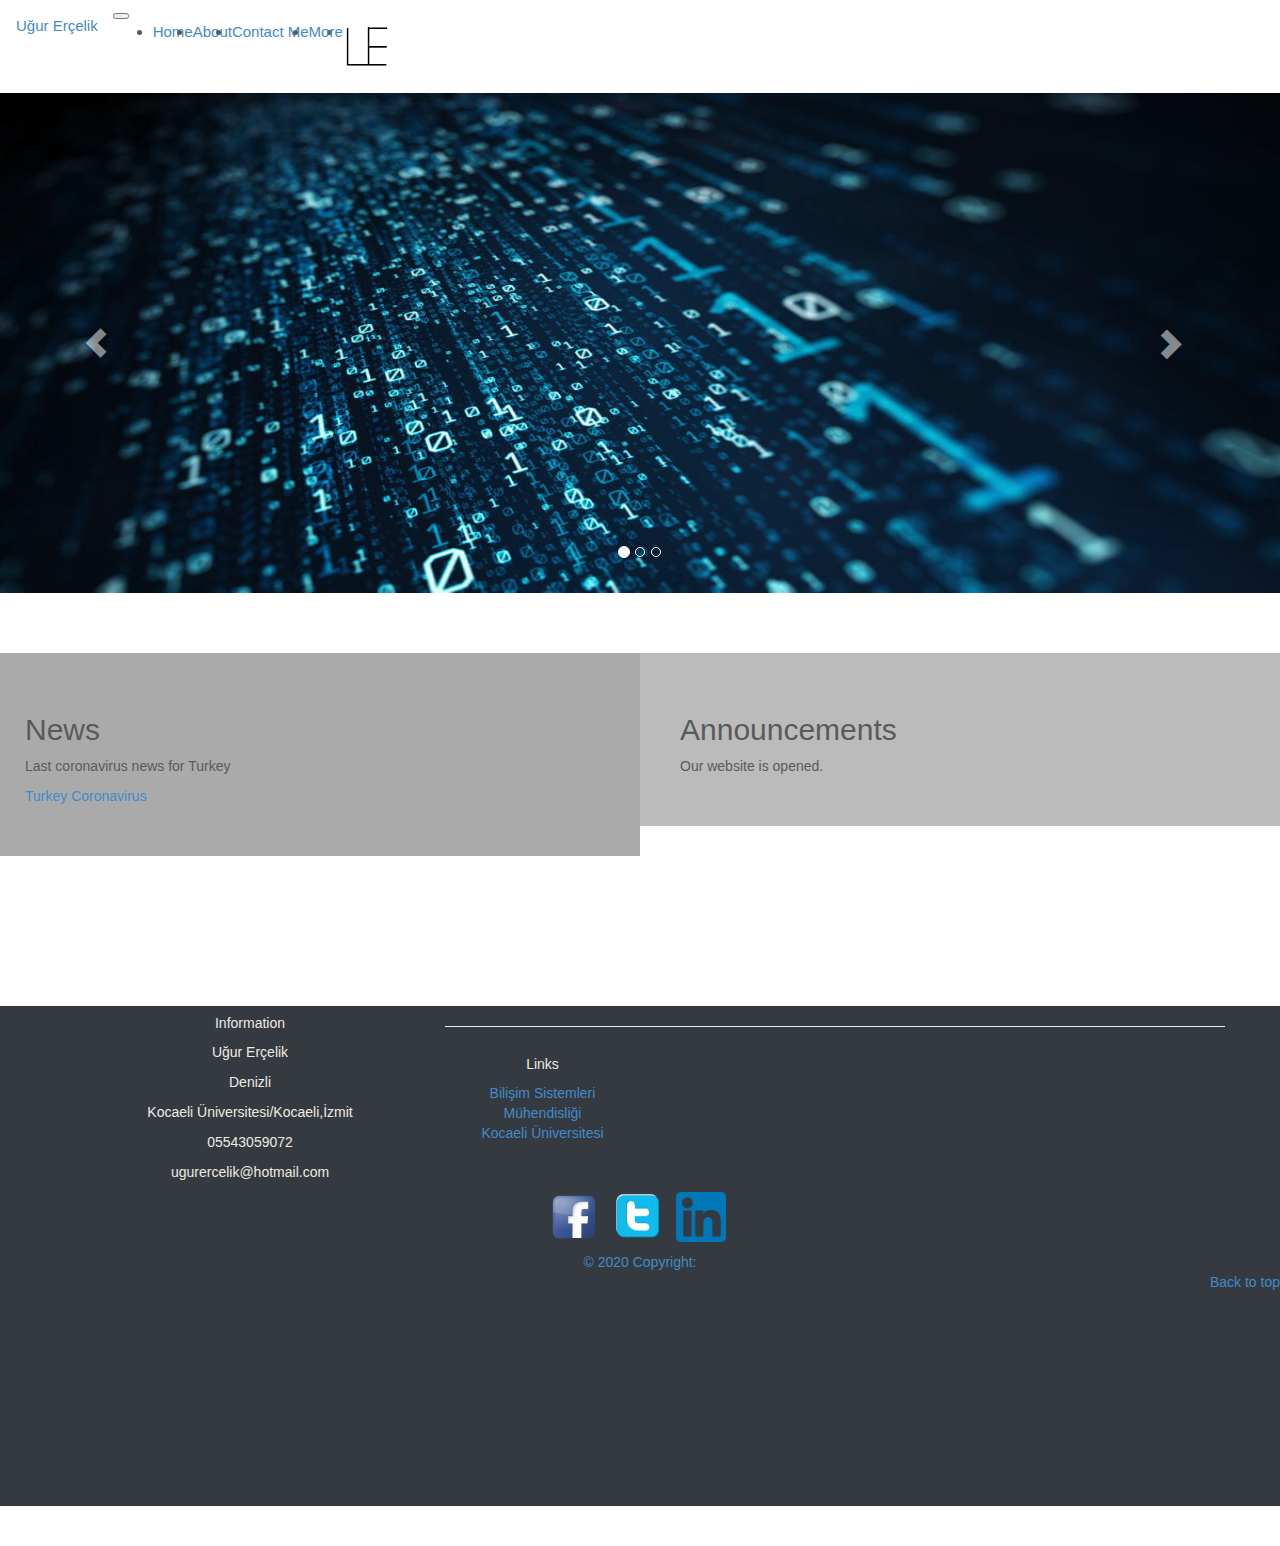
<file: index.html>
<!DOCTYPE html>
<html lang="en">
  <head>
	
    <meta charset="utf-8">
    <meta http-equiv="X-UA-Compatible" content="IE=edge">
    <meta name="viewport" content="width=device-width, initial-scale=1">
    <meta name="description" content="">
    <meta name="author" content="">
    <link rel="shortcut icon" href="source/assets/ico/ugur.ico">
    <script src="https://code.jquery.com/jquery-3.5.1.slim.min.js" integrity="sha384-DfXdz2htPH0lsSSs5nCTpuj/zy4C+OGpamoFVy38MVBnE+IbbVYUew+OrCXaRkfj" crossorigin="anonymous"></script>
    <script src="https://cdn.jsdelivr.net/npm/bootstrap@4.5.3/dist/js/bootstrap.bundle.min.js" integrity="sha384-ho+j7jyWK8fNQe+A12Hb8AhRq26LrZ/JpcUGGOn+Y7RsweNrtN/tE3MoK7ZeZDyx" crossorigin="anonymous"></script>

    <title>Uğur Erçelik Personal Web Page</title>


    <link href="source/dist/css/bootstrap.min.css" rel="stylesheet">
    <link rel="stylesheet" href="https://cdn.jsdelivr.net/npm/bootstrap@4.5.3/dist/css/bootstrap.min.css" integrity="sha384-TX8t27EcRE3e/ihU7zmQxVncDAy5uIKz4rEkgIXeMed4M0jlfIDPvg6uqKI2xXr2" crossorigin="anonymous">

    <link href="carousel.css" rel="stylesheet">
	<script>
	  (function(i,s,o,g,r,a,m){i['GoogleAnalyticsObject']=r;i[r]=i[r]||function(){
	  (i[r].q=i[r].q||[]).push(arguments)},i[r].l=1*new Date();a=s.createElement(o),
	  m=s.getElementsByTagName(o)[0];a.async=1;a.src=g;m.parentNode.insertBefore(a,m)
	  })(window,document,'script','https://www.google-analytics.com/analytics.js','ga');

	  ga('create', 'UA-79728527-1', 'auto');
	  ga('send', 'pageview');



	</script>
  </head>
<!-- NAVBAR
================================================== -->
  <body>
    

    <nav class="navbar navbar-expand-lg navbar-dark bg-dark">
      <a class="navbar-brand" href="#">Uğur Erçelik</a>
      <button class="navbar-toggler" type="button" data-toggle="collapse" data-target="#navbarNavDropdown" aria-controls="navbarNavDropdown" aria-expanded="false" aria-label="Toggle navigation">
        <span class="navbar-toggler-icon"></span>
      </button>
      <div class="collapse navbar-collapse" id="navbarNavDropdown">
        <ul class="navbar-nav">
          <li class="nav-item active">
            <a class="nav-link" href="index.html">Home <span class="sr-only">(current)</span></a>
          </li>
          <li class="nav-item">
            <a class="nav-link" href="about.html">About</a>
          </li>
          <li class="nav-item">
            <a class="nav-link" href="contactme.html">Contact Me</a>
          </li>
          <li class="nav-item dropdown">
            <a class="nav-link dropdown-toggle" href="#" id="navbarDropdownMenuLink" role="button" data-toggle="dropdown" aria-haspopup="true" aria-expanded="false">
              More
            </a>
            <div class="dropdown-menu" aria-labelledby="navbarDropdownMenuLink">
              <a class="dropdown-item" href="announcment.html">Announcements</a>
              <a class="dropdown-item" href="news.html">News</a>
              <a class="dropdown-item" href="projects.html">Projects</a>
            </div>
          </li>
          <li class="nav-item">
            <img class="img-responsive img-full" src="source/assets/ico/ugur.ico" alt="">
          </li>
        </ul>
      </div>
    </nav>


    <!-- Carousel
    ================================================== -->
    <div id="myCarousel" class="carousel slide" data-ride="carousel">
      <!-- Indicators -->
      <ol class="carousel-indicators">
        <li data-target="#myCarousel" data-slide-to="0" class="active"></li>
        <li data-target="#myCarousel" data-slide-to="1"></li>
        <li data-target="#myCarousel" data-slide-to="2"></li>
      </ol>
      <div class="carousel-inner">

        <div class="item active">
         <img class="img-responsive img-full" src="source/pic/software1.jpg" alt="">
          <div class="container">
            <div class="carousel-caption">
            </div>
          </div>
        </div>
		
        <div class="item">
          <img class="img2-responsive img2-full" src="source/pic/software2.jpeg" alt="">
          <div class="container">
            <div class="carousel-caption">
            </div>
          </div>
        </div>


        <div class="item">
          <img class="img3-responsive img3-full" src="source/pic/android.jpg" alt="">
          <div class="container">
            <div class="carousel-caption">
            </div>
          </div>
        </div>

      </div>
	  
      <a class="left carousel-control" href="#myCarousel" data-slide="prev"><span class="glyphicon glyphicon-chevron-left"></span></a>
      <a class="mid carousel-control" href="#myCarousel" data-slide="next"><span class="glyphicon glyphicon-chevron-mid"></span></a>
      <a class="right carousel-control" href="#myCarousel" data-slide="next"><span class="glyphicon glyphicon-chevron-right"></span></a>
    </div><!-- /.carousel -->


    <!--Duyurular,Haberler-->

    <div class="row">
      <div class="col-lg-6" style="background-color:#aaa;">
        <h2>News</h2>
        <p>Last coronavirus news for Turkey</p>
        <p><a href="https://covid19.saglik.gov.tr/ ">Turkey Coronavirus</a></p>
      </div>
      <div class="col-lg-6" style="background-color:#bbb;">
        <h2>Announcements</h2>
        <p>Our website is opened.</p>
      </div>
    </div>
     
      <!-- Footer -->
  <footer class="page-footer font-small stylish-color-dark pt-4">

  <!-- Footer Links -->
  <div class="container text-center text-md-left">

    <!-- Grid row -->
    <div class="row">

      <!-- Grid column -->
      <div class="col-md-4 mx-auto">

        <!-- Content -->
        <h5 class="font-weight-bold text-uppercase mt-3 mb-4">Information</h5>
        <p>Uğur Erçelik</p>
        <p>Denizli</p>
        <p>Kocaeli Üniversitesi/Kocaeli,İzmit</p>
        <p>05543059072</p>
        <p>ugurercelik@hotmail.com</p>
         
      </div>
      <!-- Grid column -->

      <hr class="clearfix w-100 d-md-none">

      <!-- Grid column -->
      <div class="col-md-2 mx-auto">

        <!-- Links -->
        <h5 class="font-weight-bold text-uppercase mt-3 mb-4">Links</h5>

        <ul class="list-unstyled">
          <li>
            <a href="http://bilisim.kocaeli.edu.tr/ ">Bilişim Sistemleri Mühendisliği</a>
          </li>
          <li>
            <a href="http://www.kocaeli.edu.tr/">Kocaeli Üniversitesi</a>
          </li>
        </ul>

      </div>
      <!-- Grid column -->


  

    </div>
    <!-- Grid row -->

  </div>

  <!-- Social buttons -->
  <ul class="list-unstyled list-inline text-center">
    <li class="list-inline-item">
      <a href="https://facebook.com/ "  target="_blank" ><img src="source/pic/facebook.png" alt="" >
    </li>

    <li class="list-inline-item">
      <a href="https://twitter.com/ " target="_blank" ><img src="source/pic/twitter.png" alt="">
    </li>

    <li class="list-inline-item">
      <a href="https://tr.linkedin.com/ " target="_blank" ><img src="source/pic/linkedin.png" alt="">
    </li>
  </ul>
  <!-- Social buttons -->

  <!-- Copyright -->
  <div class="footer-copyright text-center py-3">© 2020 Copyright:
  </div>
  <!-- Copyright -->

  <p class="pull-right"><a href="#">Back to top</a></p>
</footer>
<!-- Footer -->


   
    
    <!-- Placed at the end of the document so the pages load faster -->
    <script src="https://ajax.googleapis.com/ajax/libs/jquery/1.11.0/jquery.min.js"></script>
    <script src="source/dist/js/bootstrap.min.js"></script>
    <script src="source/assets/js/docs.min.js"></script>
  </body>
</html>
</file>
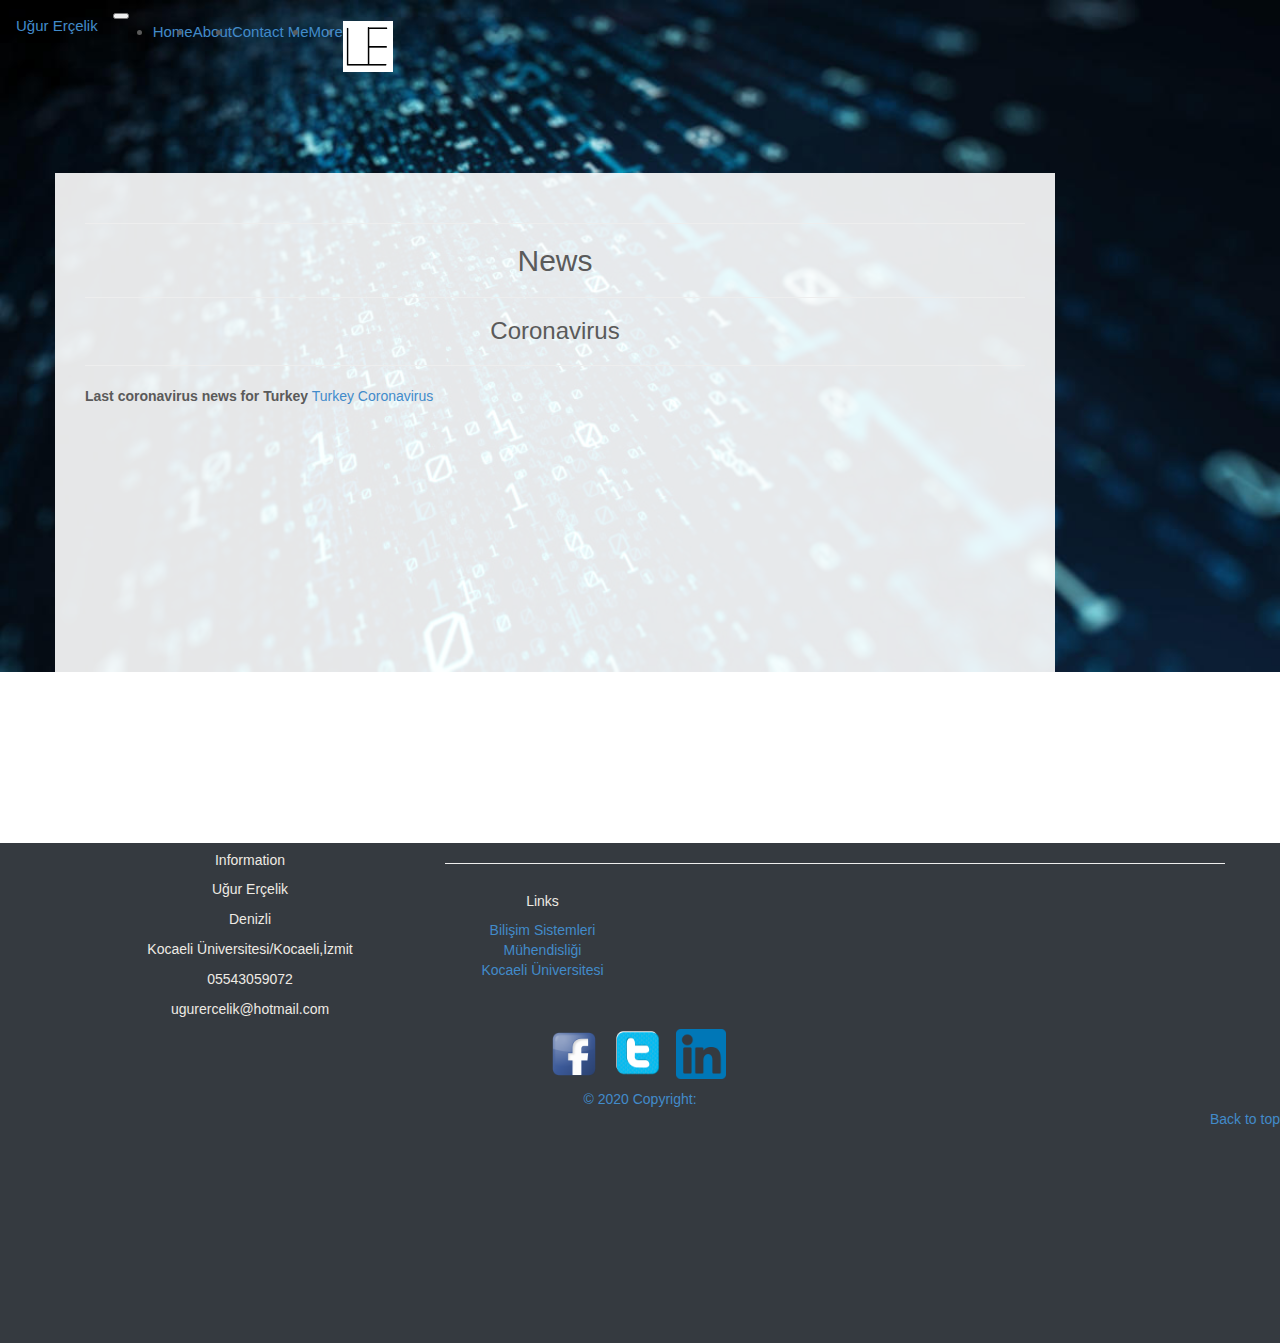
<file: news.html>
<!DOCTYPE html>
<html lang="en">
  <head>
    <meta charset="utf-8">
    <meta http-equiv="X-UA-Compatible" content="IE=edge">
    <meta name="viewport" content="width=device-width, initial-scale=1">
    <meta name="description" content="">
    <meta name="author" content="">
    <link rel="shortcut icon" href="source/assets/ico/ugur.ico">
    <script src="https://code.jquery.com/jquery-3.5.1.slim.min.js" integrity="sha384-DfXdz2htPH0lsSSs5nCTpuj/zy4C+OGpamoFVy38MVBnE+IbbVYUew+OrCXaRkfj" crossorigin="anonymous"></script>
    <script src="https://cdn.jsdelivr.net/npm/bootstrap@4.5.3/dist/js/bootstrap.bundle.min.js" integrity="sha384-ho+j7jyWK8fNQe+A12Hb8AhRq26LrZ/JpcUGGOn+Y7RsweNrtN/tE3MoK7ZeZDyx" crossorigin="anonymous"></script>

    <title>Uğur Erçelik Personal Web Page</title>

   
    <link href="source/dist/css/bootstrap.min.css" rel="stylesheet">
    <link href="source/assets/css/video-default.css" rel="stylesheet">
    <link rel="stylesheet" href="https://cdn.jsdelivr.net/npm/bootstrap@4.5.3/dist/css/bootstrap.min.css" integrity="sha384-TX8t27EcRE3e/ihU7zmQxVncDAy5uIKz4rEkgIXeMed4M0jlfIDPvg6uqKI2xXr2" crossorigin="anonymous">


    <!-- Custom styles for this template -->
    <link href="carousel.css" rel="stylesheet">
	<script>
  (function(i,s,o,g,r,a,m){i['GoogleAnalyticsObject']=r;i[r]=i[r]||function(){
  (i[r].q=i[r].q||[]).push(arguments)},i[r].l=1*new Date();a=s.createElement(o),
  m=s.getElementsByTagName(o)[0];a.async=1;a.src=g;m.parentNode.insertBefore(a,m)
  })(window,document,'script','https://www.google-analytics.com/analytics.js','ga');

  ga('create', 'UA-79728527-1', 'auto');
  ga('send', 'pageview');

	</script>
  </head>
  <style>
  body
{
background:url(source/pic/software1.jpg);
background-size:100%;
height: 100px;
background-repeat:no-repeat;
}
  </style>
<!-- NAVBAR
================================================== -->
  <body background="source/pic/software1.jpg" background-repeat:no-repeat;>
  
    <nav class="navbar navbar-expand-lg navbar-dark bg-dark">
      <a class="navbar-brand" href="#">Uğur Erçelik</a>
      <button class="navbar-toggler" type="button" data-toggle="collapse" data-target="#navbarNavDropdown" aria-controls="navbarNavDropdown" aria-expanded="false" aria-label="Toggle navigation">
        <span class="navbar-toggler-icon"></span>
      </button>
      <div class="collapse navbar-collapse" id="navbarNavDropdown">
        <ul class="navbar-nav">
        <li class="nav-item active">
        <a class="nav-link" href="index.html">Home <span class="sr-only">(current)</span></a>
        </li>
        <li class="nav-item">
        <a class="nav-link" href="about.html">About</a>
        </li>
        <li class="nav-item">
        <a class="nav-link" href="contactme.html">Contact Me</a>
        </li>
        <li class="nav-item dropdown">
        <a class="nav-link dropdown-toggle" href="index.html#More" id="navbarDropdownMenuLink" role="button" data-toggle="dropdown" aria-haspopup="true" aria-expanded="false">
        More
        </a>
        <div class="dropdown-menu" aria-labelledby="navbarDropdownMenuLink">
        <a class="dropdown-item" href="announcment.html">Announcements</a>
        <a class="dropdown-item" href="news.html">News</a>
        <a class="dropdown-item" href="projects.html">Projects</a>
        </div>
        </li>
        <li class="nav-item">
        <img class="img-responsive img-full" src="source/assets/ico/ugur.ico" alt="">
        </li>
        </ul>
      </div>
      </nav>


	<br>
	<br>
  <br>
	<br>
	
	<div class="container">
	    <div class="row">
            <div class="box" style="width: 1000px; height: 500px;">
                <div class="col-lg-12">
                    <hr>
                    <h2 class="intro-text text-center">News
                    </h2>
				
				<!-- International Conference ====================================== -->
					<hr>
					<h3 class="intro-text text-center">Coronavirus</h3>
                    <hr>
					<p><strong>Last coronavirus news for Turkey</strong>
					<a href="https://covid19.saglik.gov.tr/ ">Turkey Coronavirus</a></p>
		
          <!--[<a href="source/doc/ijcnn2015_post.pdf" target="_blank">poster(EN)</a>]</p>-->
                </div>
            </div>		
      </div>
  </div>
				
				
      <!-- /END THE FEATURETTES -->


      <!-- FOOTER -->
      <footer class="page-footer font-small stylish-color-dark pt-4">

        <!-- Footer Links -->
        <div class="container text-center text-md-left">
        
          <!-- Grid row -->
          <div class="row">
        
          <!-- Grid column -->
          <div class="col-md-4 mx-auto">
        
          <!-- Content -->
          <h5 class="font-weight-bold text-uppercase mt-3 mb-4">Information</h5>
          <p>Uğur Erçelik</p>
          <p>Denizli</p>
          <p>Kocaeli Üniversitesi/Kocaeli,İzmit</p>
          <p>05543059072</p>
          <p>ugurercelik@hotmail.com</p>
           
          </div>
          <!-- Grid column -->
        
          <hr class="clearfix w-100 d-md-none">
        
          <!-- Grid column -->
          <div class="col-md-2 mx-auto">
        
          <!-- Links -->
          <h5 class="font-weight-bold text-uppercase mt-3 mb-4">Links</h5>
        
          <ul class="list-unstyled">
          <li>
            <a href="http://bilisim.kocaeli.edu.tr/ ">Bilişim Sistemleri Mühendisliği</a>
          </li>
          <li>
            <a href="http://www.kocaeli.edu.tr/">Kocaeli Üniversitesi</a>
          </li>
          </ul>
        
          </div>
          <!-- Grid column -->
        
        
        
        
          </div>
          <!-- Grid row -->
        
        </div>
        
        <!-- Social buttons -->
        <ul class="list-unstyled list-inline text-center">
          <li class="list-inline-item">
          <a href="https://facebook.com/ "  target="_blank" ><img src="source/pic/facebook.png" alt="" >
          </li>
        
          <li class="list-inline-item">
          <a href="https://twitter.com/ " target="_blank" ><img src="source/pic/twitter.png" alt="">
          </li>
        
          <li class="list-inline-item">
          <a href="https://tr.linkedin.com/ " target="_blank" ><img src="source/pic/linkedin.png" alt="">
          </li>
        </ul>
        <!-- Social buttons -->
        
        <!-- Copyright -->
        <div class="footer-copyright text-center py-3">© 2020 Copyright:
        </div>
        <!-- Copyright -->
        
        <p class="pull-right"><a href="#">Back to top</a></p>
        </footer>

  </div><!-- /.container -->


	
	
	
	
	
	
	
    
    <!-- Placed at the end of the document so the pages load faster -->
    <script src="https://ajax.googleapis.com/ajax/libs/jquery/1.11.0/jquery.min.js"></script>
    <script src="source/dist/js/bootstrap.min.js"></script>
    <script src="source/assets/js/docs.min.js"></script>

  </body>
</html>
</file>
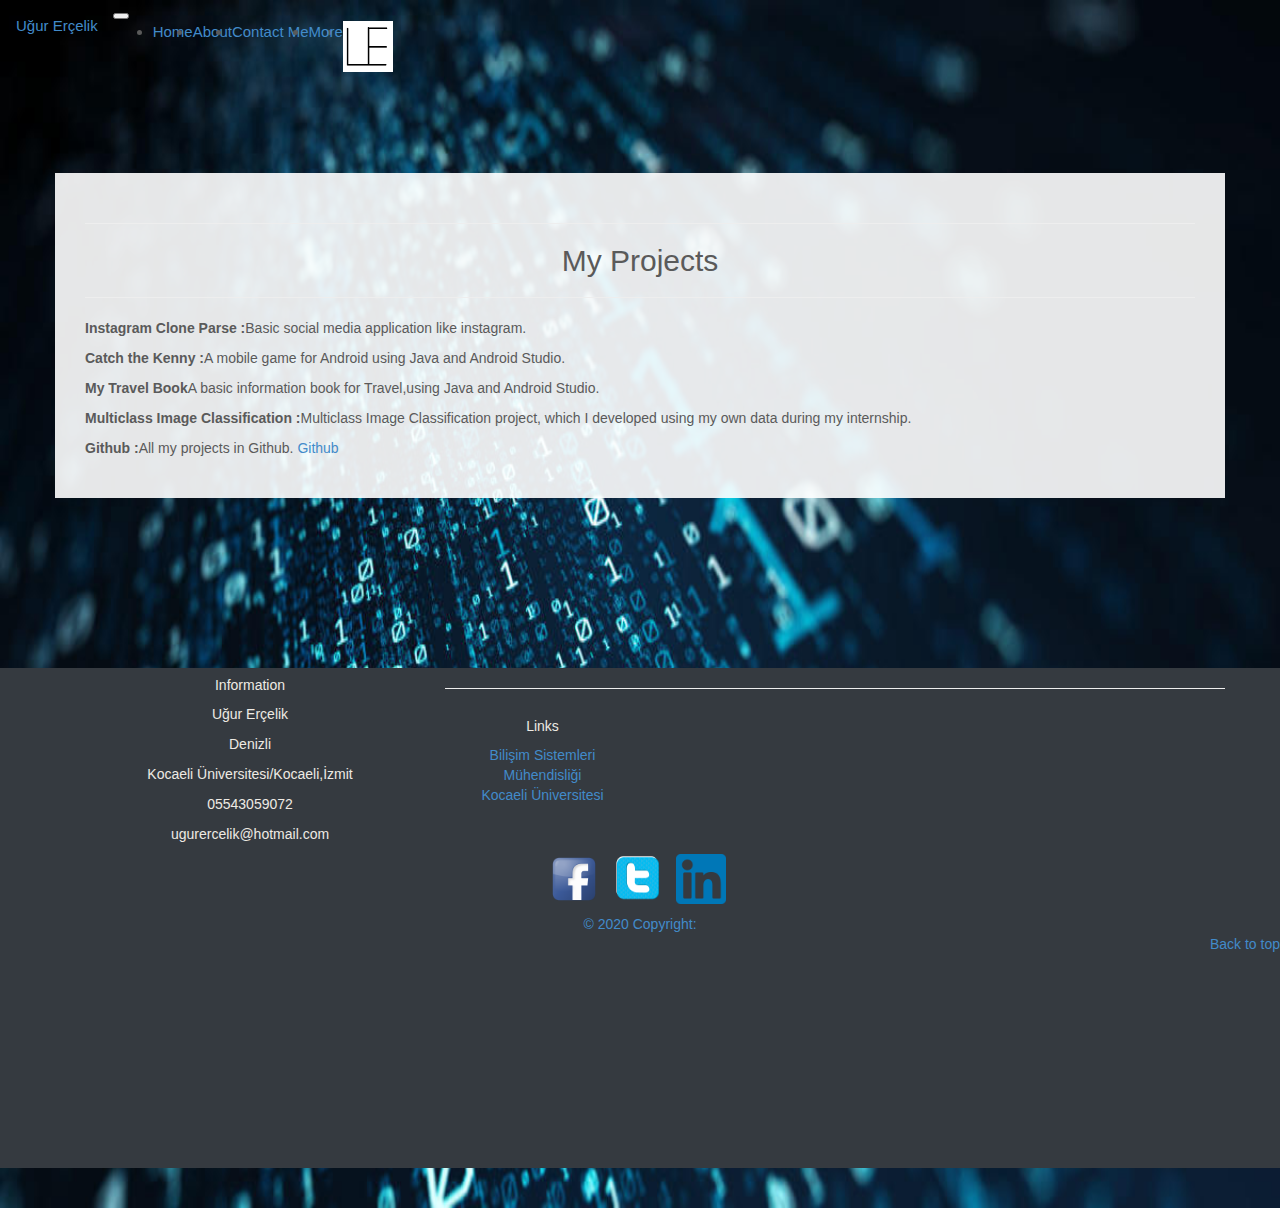
<file: projects.html>
<!DOCTYPE html>
<html lang="en">
  <head>
    <meta charset="utf-8">
    <meta http-equiv="X-UA-Compatible" content="IE=edge">
    <meta name="viewport" content="width=device-width, initial-scale=1">
    <meta name="description" content="">
    <meta name="author" content="">
    <link rel="shortcut icon" href="source/assets/ico/ugur.ico">
    <script src="https://code.jquery.com/jquery-3.5.1.slim.min.js" integrity="sha384-DfXdz2htPH0lsSSs5nCTpuj/zy4C+OGpamoFVy38MVBnE+IbbVYUew+OrCXaRkfj" crossorigin="anonymous"></script>
    <script src="https://cdn.jsdelivr.net/npm/bootstrap@4.5.3/dist/js/bootstrap.bundle.min.js" integrity="sha384-ho+j7jyWK8fNQe+A12Hb8AhRq26LrZ/JpcUGGOn+Y7RsweNrtN/tE3MoK7ZeZDyx" crossorigin="anonymous"></script>

    <title>Uğur Erçelik Personal Web Page</title>

    
    <link href="source/dist/css/bootstrap.min.css" rel="stylesheet">
    <link href="source/assets/css/video-default.css" rel="stylesheet">
    <link rel="stylesheet" href="https://cdn.jsdelivr.net/npm/bootstrap@4.5.3/dist/css/bootstrap.min.css" integrity="sha384-TX8t27EcRE3e/ihU7zmQxVncDAy5uIKz4rEkgIXeMed4M0jlfIDPvg6uqKI2xXr2" crossorigin="anonymous">

    <!-- Custom styles for this template -->
    <link href="carousel.css" rel="stylesheet">
  </head>
  <style>
  body
{
background:url(source/pic/software1.jpg);
background-size:100% 100%;
background-repeat:no-repeat;
}
  </style>
<!-- NAVBAR
================================================== -->
  <body background="source/pic/software1.jpg" background-repeat:no-repeat;>
  
    <nav class="navbar navbar-expand-lg navbar-dark bg-dark">
      <a class="navbar-brand" href="#">Uğur Erçelik</a>
      <button class="navbar-toggler" type="button" data-toggle="collapse" data-target="#navbarNavDropdown" aria-controls="navbarNavDropdown" aria-expanded="false" aria-label="Toggle navigation">
        <span class="navbar-toggler-icon"></span>
      </button>
      <div class="collapse navbar-collapse" id="navbarNavDropdown">
        <ul class="navbar-nav">
        <li class="nav-item active">
        <a class="nav-link" href="index.html">Home <span class="sr-only">(current)</span></a>
        </li>
        <li class="nav-item">
        <a class="nav-link" href="about.html">About</a>
        </li>
        <li class="nav-item">
        <a class="nav-link" href="contactme.html">Contact Me</a>
        </li>
        <li class="nav-item dropdown">
        <a class="nav-link dropdown-toggle" href="index.html#More" id="navbarDropdownMenuLink" role="button" data-toggle="dropdown" aria-haspopup="true" aria-expanded="false">
        More
        </a>
        <div class="dropdown-menu" aria-labelledby="navbarDropdownMenuLink">
        <a class="dropdown-item" href="announcment.html">Announcements</a>
        <a class="dropdown-item" href="news.html">News</a>
        <a class="dropdown-item" href="projects.html">Projects</a>
        </div>
        </li>
        <li class="nav-item">
        <img class="img-responsive img-full" src="source/assets/ico/ugur.ico" alt="">
        </li>
        </ul>
      </div>
      </nav>

	<br>
	<br>
  <br>
	<br>
	
	<div class="container">
	    <div class="row">
            <div class="box">
                <div class="col-lg-12">
                    <hr>
                    <h2 class="intro-text text-center">My Projects
                    </h2>
					<hr>
					
				<!-- International Meetings ====================================== -->
										
					<p><strong>Instagram Clone Parse :</strong>Basic social media application like instagram.</p>
					<p><strong>Catch the Kenny :</strong>A mobile game for Android using Java and Android Studio.</p>
					<p><strong>My Travel Book</strong>A basic information book for Travel,using Java and Android Studio.</p>
          <p><strong>Multiclass Image Classification :</strong>Multiclass Image Classification project, which I developed using my own data during my internship.</p>
          <p><strong>Github :</strong>All my projects in Github. <a href="https://github.com/UgurErcelik" target="_blank">Github</a></p>
					
					
					<!--Github: All my projects in Github , https://github.com/UgurErcelik-->
					
					
					
                </div>
            </div>		
        </div>
	</div>
    

      <!-- /END THE FEATURETTES -->


      <!-- FOOTER -->
      <footer class="page-footer font-small stylish-color-dark pt-4">

        <!-- Footer Links -->
        <div class="container text-center text-md-left">
        
          <!-- Grid row -->
          <div class="row">
        
          <!-- Grid column -->
          <div class="col-md-4 mx-auto">
        
          <!-- Content -->
          <h5 class="font-weight-bold text-uppercase mt-3 mb-4">Information</h5>
          <p>Uğur Erçelik</p>
          <p>Denizli</p>
          <p>Kocaeli Üniversitesi/Kocaeli,İzmit</p>
          <p>05543059072</p>
          <p>ugurercelik@hotmail.com</p>
           
          </div>
          <!-- Grid column -->
        
          <hr class="clearfix w-100 d-md-none">
        
          <!-- Grid column -->
          <div class="col-md-2 mx-auto">
        
          <!-- Links -->
          <h5 class="font-weight-bold text-uppercase mt-3 mb-4">Links</h5>
        
          <ul class="list-unstyled">
          <li>
            <a href="http://bilisim.kocaeli.edu.tr/ ">Bilişim Sistemleri Mühendisliği</a>
          </li>
          <li>
            <a href="http://www.kocaeli.edu.tr/">Kocaeli Üniversitesi</a>
          </li>
          </ul>
        
          </div>
          <!-- Grid column -->
        
        
        
        
          </div>
          <!-- Grid row -->
        
        </div>
        
        <!-- Social buttons -->
        <ul class="list-unstyled list-inline text-center">
          <li class="list-inline-item">
          <a href="https://facebook.com/ "  target="_blank" ><img src="source/pic/facebook.png" alt="" >
          </li>
        
          <li class="list-inline-item">
          <a href="https://twitter.com/ " target="_blank" ><img src="source/pic/twitter.png" alt="">
          </li>
        
          <li class="list-inline-item">
          <a href="https://tr.linkedin.com/ " target="_blank" ><img src="source/pic/linkedin.png" alt="">
          </li>
        </ul>
        <!-- Social buttons -->
        
        <!-- Copyright -->
        <div class="footer-copyright text-center py-3">© 2020 Copyright:
        </div>
        <!-- Copyright -->
        
        <p class="pull-right"><a href="#">Back to top</a></p>
        </footer>

    </div><!-- /.container -->


	
	
	
	
	
	
	
    
    <!-- Placed at the end of the document so the pages load faster -->
    <script src="https://ajax.googleapis.com/ajax/libs/jquery/1.11.0/jquery.min.js"></script>
    <script src="source/dist/js/bootstrap.min.js"></script>
    <script src="source/assets/js/docs.min.js"></script>
  </body>
</html>
</file>
<file: carousel.css>
/* GLOBAL STYLES
-------------------------------------------------- */
/* Padding below the footer and lighter body text */

body {
  padding-bottom: 40px;
  color: #5a5a5a;
  
}


div.navbar-collapse{

  font-size: 15px;
  padding-left: 25px;
  padding:auto;

}

a.navbar-brand{

  font-size: 15px;
  padding:15px;
}

img.img-full{
  width: 50px;
  
}

.img-left {
  float: left;
  margin-right: 25px;
}

div.column{
  float: left;
  width: 50%;
  padding: 20px;
  height: 300px;
  margin-bottom: 30px;
 
}

div.column p{
  color:white;
  font-size: 20px;
}

* {
  box-sizing: border-box;
 
}

div.row:after{
  content: "";
  display: table;
  clear: both;
  
}

.col-lg-6{
  
  padding:40px;

}

footer{

  background-color: #353a40;
  color: #eeeae4;
  height: 500px;
  margin-top: 150px;
}

a img{
  width:50px;
}

video{
  width: 100%    !important;
  height: auto   !important;
}


.col-lg-5
{
  margin-right: 100px;
}
.box {
  background: #fff;
  background: rgba(255,255,255,0.9);
  margin-bottom: 20px;
  padding: 30px 15px;
}

.contact{
  padding: 4%;
  height: 400px;
}
.col-md-3{
  background: #353a40;
  padding: 4%;
  border-top-left-radius: 0.5rem;
  border-bottom-left-radius: 0.5rem;
}
.contact-info{
  margin-top:10%;
}
.contact-info img{
  margin-bottom: 15%;
}
.contact-info h2{
  margin-bottom: 10%;
}
.col-md-9{
  background: #fff;
  padding: 3%;
  border-top-right-radius: 0.5rem;
  border-bottom-right-radius: 0.5rem;
}
.contact-form label{
  font-weight:600;
}
.contact-form button{
  background: #25274d;
  color: #fff;
  font-weight: 600;
  width: 25%;
}
.contact-form button:focus{
  box-shadow:none;
}

/* CUSTOMIZE THE CAROUSEL
-------------------------------------------------- */

/* Carousel base class */
.carousel {
  height: 500px;
  margin-bottom: 60px;

}
/* Since positioning the image, we need to help out the caption */
.carousel-caption {
  z-index: 10;
}


/* Declare heights because of positioning of img element */
.carousel .item {
  height: 500px;
  background-color: #fff; 
  
  
}
.carousel-inner > .item > img {
  position: absolute;
  top: 0;
  left: 0;
  min-width: 100%;
  height: 500px;
}





/* MARKETING CONTENT
-------------------------------------------------- */

/* Pad the edges of the mobile views a bit */
.marketing {
  padding-right: 15px;
  padding-left: 15px;
}

/* Center align the text within the three columns below the carousel */
.marketing .col-lg-4 {
  margin-bottom: 20px;
  text-align: center;
}
.marketing h2 {
  font-weight: normal;
}
.marketing .col-lg-4 p {
  margin-right: 10px;
  margin-left: 10px;
}


/* Featurettes
------------------------- */

.featurette-divider {
  margin: 80px 0; /* Space out the Bootstrap <hr> more */
}

/* Thin out the marketing headings */
.featurette-heading {
  font-weight: 300;
  line-height: 1;
  letter-spacing: -1px;
}



/* RESPONSIVE CSS
-------------------------------------------------- */

@media (min-width: 768px) {

  /* Remove the edge padding needed for mobile */
  .marketing {
    padding-right: 0;
    padding-left: 0;
  }

  /* Navbar positioning foo */
  .navbar-wrapper {
    margin-top: 20px;
  }
  .navbar-wrapper .container {
    padding-right: 15px;
    padding-left:  15px;
  }
  .navbar-wrapper .navbar {
    padding-right: 0;
    padding-left:  0;
  }

  /* The navbar becomes detached from the top, so we round the corners */
  .navbar-wrapper .navbar {
    border-radius: 4px;
  }

  /* Bump up size of carousel content */
  .carousel-caption p {
    margin-bottom: 20px;
    font-size: 21px;
    line-height: 1.4;
  }


  
  .featurette-heading {
    font-size: 50px;
  }
}

@media (min-width: 992px) {
  .featurette-heading {
    margin-top: 120px;
  }
  
  .box:after {
        content: '';
        display: table;
        clear: both;
    }
}

@media (max-width:768px){

  .column{
    max-width: 384px;
    width: 50%;

  }

}

/*asdasdasdas */
</file>
<file: source/assets/css/video-default.css>
/*
 * Bootstrap video player
 * A customizable HTML5 video player plugin for jQuery based on bootstrap UI
 * version: 1.0   
 * Author: zied.hosni.mail@gmail.com 
 * 2012 © html5-ninja.com
 * 2012-09-26
 */
.videoController{background: #333;height: 22px;z-index: 100;position: absolute;left: 0; bottom: 0}
.videoController .volumeMedia li{float: left; height: 12px; width: 3px; background: #ccc;margin: 0;margin-right: 1px;cursor: pointer}
.videoController .volumeMedia li.on{background: #fff}
.videoController .progress{position: relative;border-radius:0;height: 5px;margin-bottom: 0px}
.videoController .progress .bar {transition:width 0.1s ease 0s ; -moz-transition : width 0.1s ease 0s ;-webkit-transition: width 0.1s ease 0s; -o-transition: width 0.1s ease 0s}
.videoController .progress .bar.bufferBar {position: absolute;left: 0 ;top :0}
.videoController .mute{cursor: pointer}
.videoController .fullscreen{cursor: pointer}
.videoController .playMedia{float: left;height: 14px;line-height: normal;}
.videoController .timer{float: left;font-weight: normal;padding: 0 ;margin: 0 4px;line-height: 16px;width: 50px; font-size: 10px;width: 68px; color: #fff}
.videoController .mute{float: left}
.videoController .volumeMedia{float: left;margin: 2px 0 0 0}
.videoController .fullscreen{float: right;margin-right: 3px}
.videoUiWrapper{position: relative}
.videoUiWrapper.thumbnail{float: left}
.videoUiWrapper.thumbnail .videoController{left: 4px; bottom: 4px}
</file>
